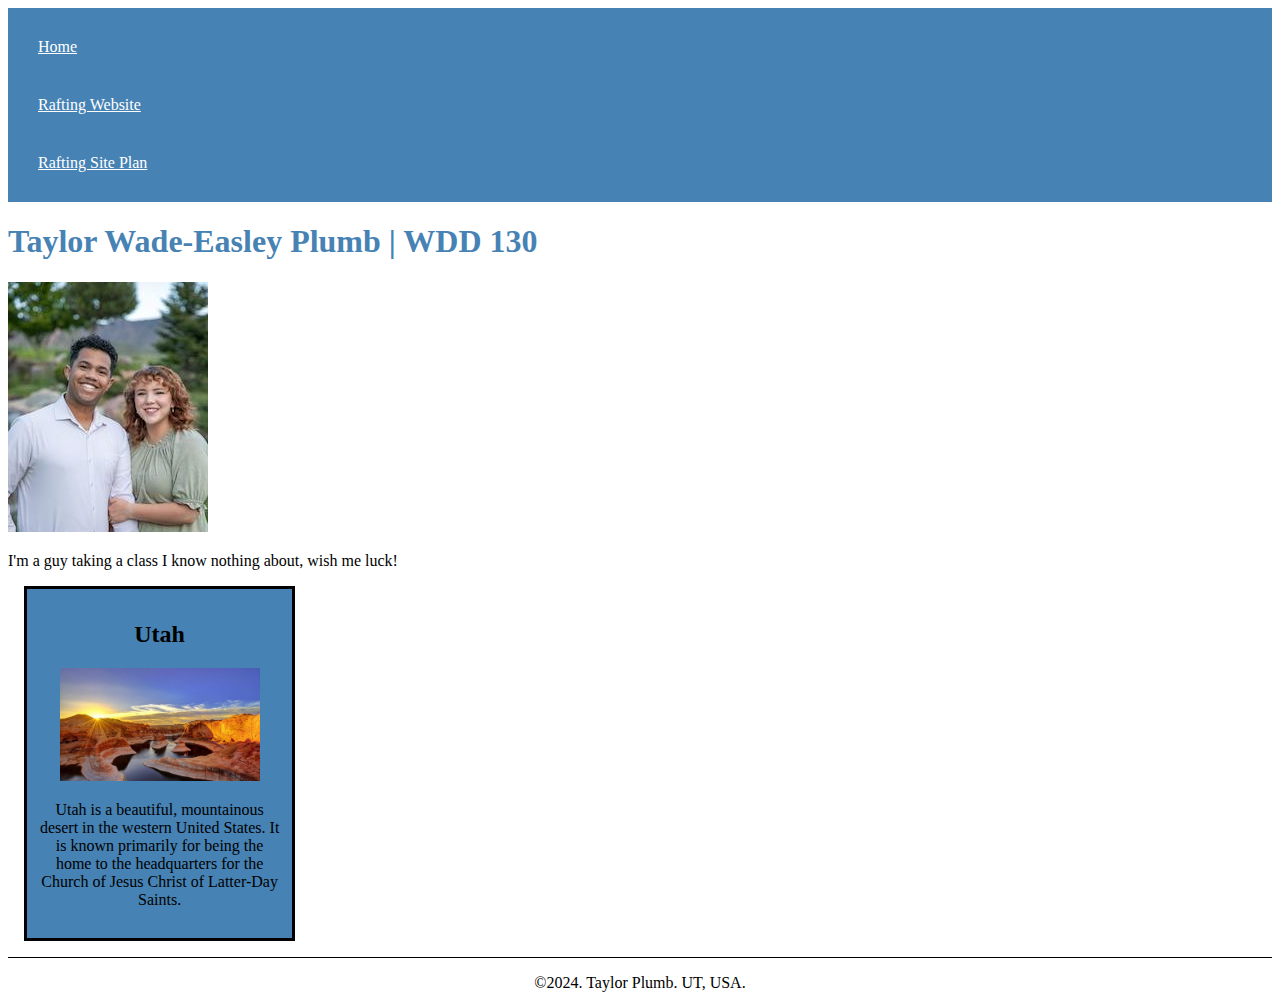
<file: index.html>
<!DOCTYPE html>
<html lang="en">
<head>
    <meta charset="utf-8">
    <meta name="viewport" content="width=device-width,initial-scale=1.0">
    <title>Taylor Wade-Easley Plumb | WDD 130</title>
    <meta name="description" content="Just a poor boy doing WDD 130 through BYU-I for my own learnings sake. Taylor Plumb here.">
    <meta name="author" content="Taylor Plumb">
    <link rel="stylesheet" href="styles/styles.css">
</head>
<body>
    <header>
        <nav>
            <a href="#">Home</a>
            <a href="wwr/">Rafting Website</a>
            <a href="wwr/site-plan-rafting.html">Rafting Site Plan</a>
        </nav>
    </header>
    <main>
        <h1>Taylor Wade-Easley Plumb | WDD 130</h1>
        <img src="images/profile.jpg" alt="Taylor Plumb" width="200">
        <p>I'm a guy taking a class I know nothing about, wish me luck!</p>
    </main>
    <aside>
        <h2>Utah</h2>
        <img src="images/natparksmallsize.jpg" alt="Utah National Park">
        <p>Utah is a beautiful, mountainous desert in the western United States. It is known primarily for being the home to the headquarters for the Church of Jesus Christ of Latter-Day Saints.</p>
    </aside>
    <footer>
        <p>&copy;2024. Taylor Plumb. UT, USA.</p>
    </footer>

</body>
</html>
</file>
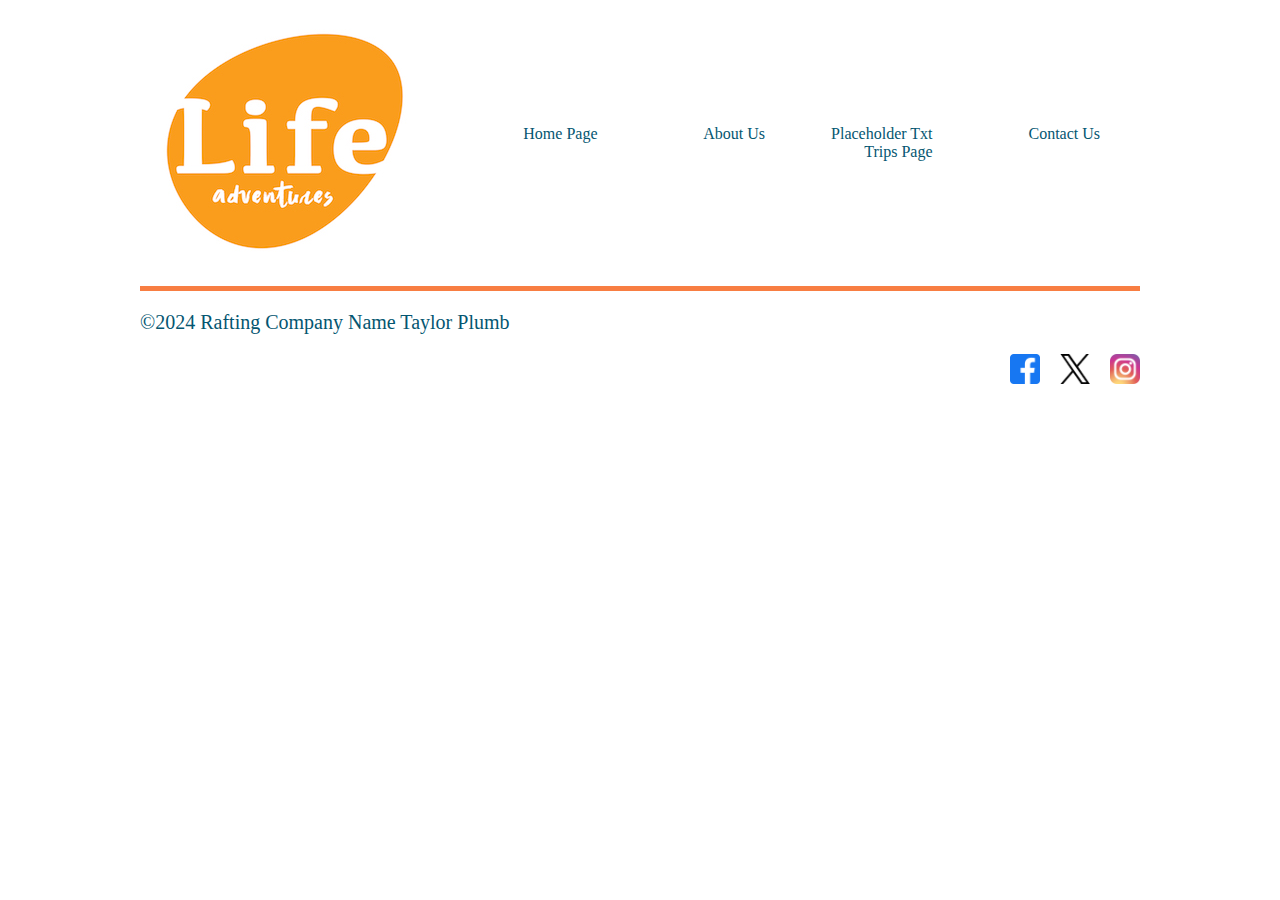
<file: wwr/index.html>
<!DOCTYPE html>
<html lang="en">
<head>
    <meta charset="UTF-8">
    <meta name="viewport" content="width=device-width, initial-scale=1.0">
    <meta name="author" content="Taylor Plumb">
    <meta name="description" content="Lide Adventures Rafting home page">

    <title>Home | Life Adventure Rafting</title>
    <link rel="stylesheet" type="text/css" href="styles/rafting.css">

    <link rel="preconnect" href="https://fonts.googleapis.com">
    <link rel="preconnect" href="https://fonts.gstatic.com" crossorigin>
    <link href="https://fonts.googleapis.com/css2?family=Squada+One&display=swap" rel="stylesheet">

    <link rel="preconnect" href="https://fonts.googleapis.com">
    <link rel="preconnect" href="https://fonts.gstatic.com" crossorigin>
    <link href="https://fonts.googleapis.com/css2?family=Libre+Baskerville&display=swap" rel="stylesheet">
</head>
<body>
    <header>
        <img src="images/lifeadvent.jpg" alt="logo">
        <nav>
            <ul class="navigation">
                <li><a href="index.html">Home Page</a></li>
                <li><a href="about.html">About Us</a></li>
                <li><a href="trips.html">Placeholder Txt Trips Page</a></li>
                <li><a href="contact.html">Contact Us</a></li>
            </ul>
        </nav>
    </header>
    <footer>
        <footer>
            <p>&copy;2024 Rafting Company Name Taylor Plumb</p>
            <nav class="sociallinks">
                <a href="https://facebook.com">
                    <img src="images/facebookprofile.png" alt="facebook">
                </a>
                <a href="https://x.com">
                    <img src="images/xortwitter.png" alt="X or Twitter">
                </a>
                <a href="https://instagram.com">
                    <img src="images/instagram.png" alt="instagram">
                </a>
            </nav>
        </footer>
    </footer>
</body>
</html>
</file>
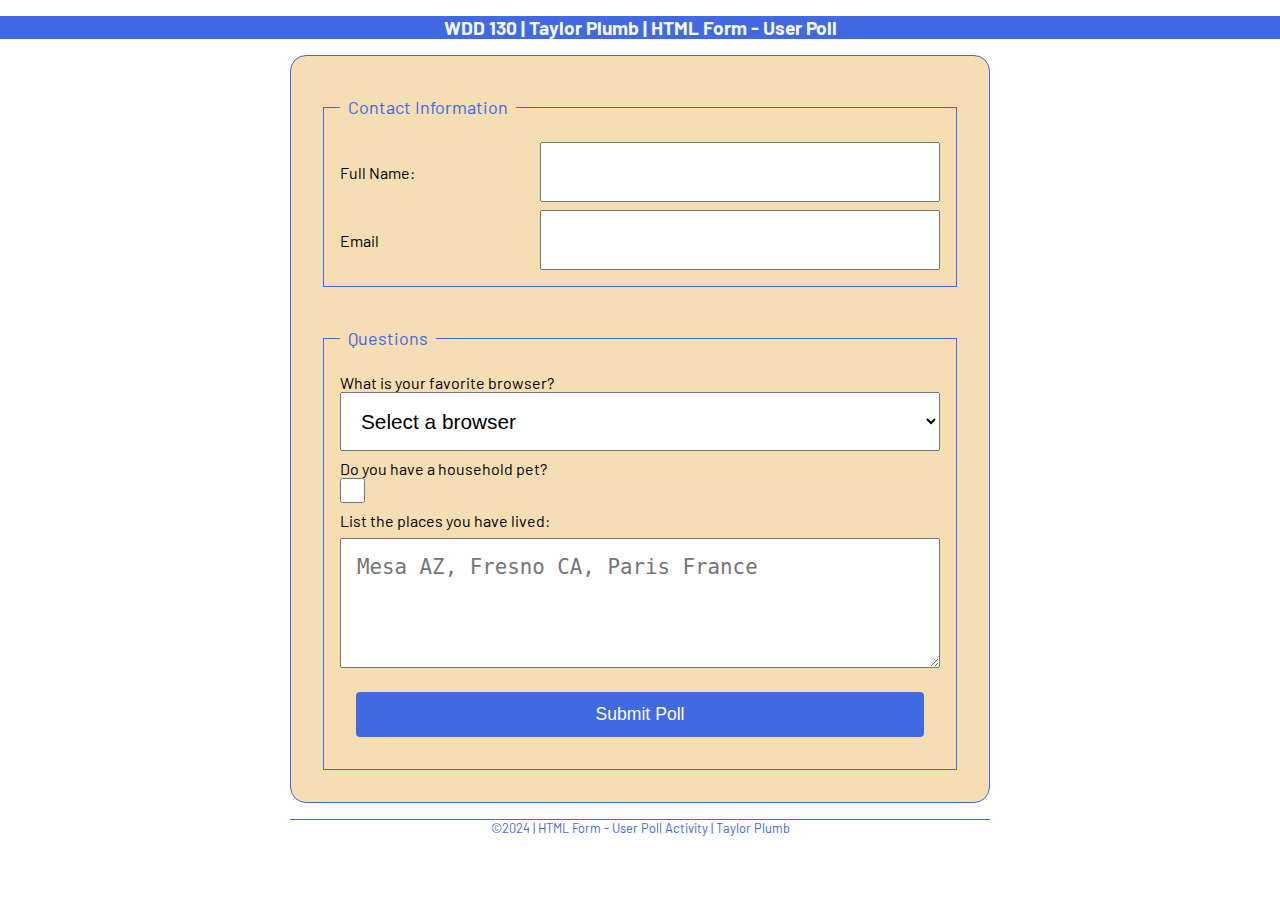
<file: week05/poll-form.html>
<!DOCTYPE html>
<html lang="en">
<head>
    <meta charset="UTF-8">
    <meta name="viewport" content="width=device-width, initial-scale=1.0">
    <title>WDD 130 | HTML Form - User Poll</title>
    <link rel="preconnect" href="https://fonts.googleapis.com">
    <link rel="preconnect" href="https://fonts.gstatic.com" crossorigin>
    <link href="https://fonts.googleapis.com/css2?family=Barlow:ital,wght@0,400;0,700;1,400&display=swap" rel="stylesheet">
    <link rel="stylesheet" href="styles/poll-form.css">
</head>
<body>
    <header>
        <h1>WDD 130 | Taylor Plumb | HTML Form - User Poll</h1>
    </header>
    <main>
        <form>
            <fieldset>
                <legend>Contact Information</legend>
                <div class="form-item column2">
                    <label for="fullname">Full Name:</label>
                    <input type="text" id="fullname" name="fullname">
                </div>
                <div class="form-item column2">
                    <label for="useremail">Email</label>
                    <input type="email" id="useremail" name="useremail">
                </div>

            </fieldset>
            <fieldset>
                <legend>Questions</legend>
                <div class="form-item comlumn1">
                    <label for="browser">What is your favorite browser?</label>
                        <select name="browser" id="browser">
                        <option value="">Select a browser</option>
                        <option value="chrome">Google Chrome</option>
                        <option value="firefox">Mozilla Firefox</option>
                        <option value="safari">Apple Safari</option>
                        <option value="edge">Microsoft Edge</option>
                        <option value="other">Other</option>
                        </select>
                </div>
                <div class="form-item comlumn1">
                    <label for="pet">Do you have a household pet?</label>
                    <input type="checkbox" name="pet" id="pet">
                </div>
                    <label for="feedback">List the places you have lived:</label>
                    <textarea id="feedback" name="feedback" rows="4" placeholder="Mesa AZ, Fresno CA, Paris France"></textarea>
                    <button type="submit">Submit Poll</button>
            </fieldset>

        </form>
    </main>
    <footer>
        <p>&copy;2024 | HTML Form - User Poll Activity | Taylor Plumb</p>
    </footer>
</body>
</html>
</file>
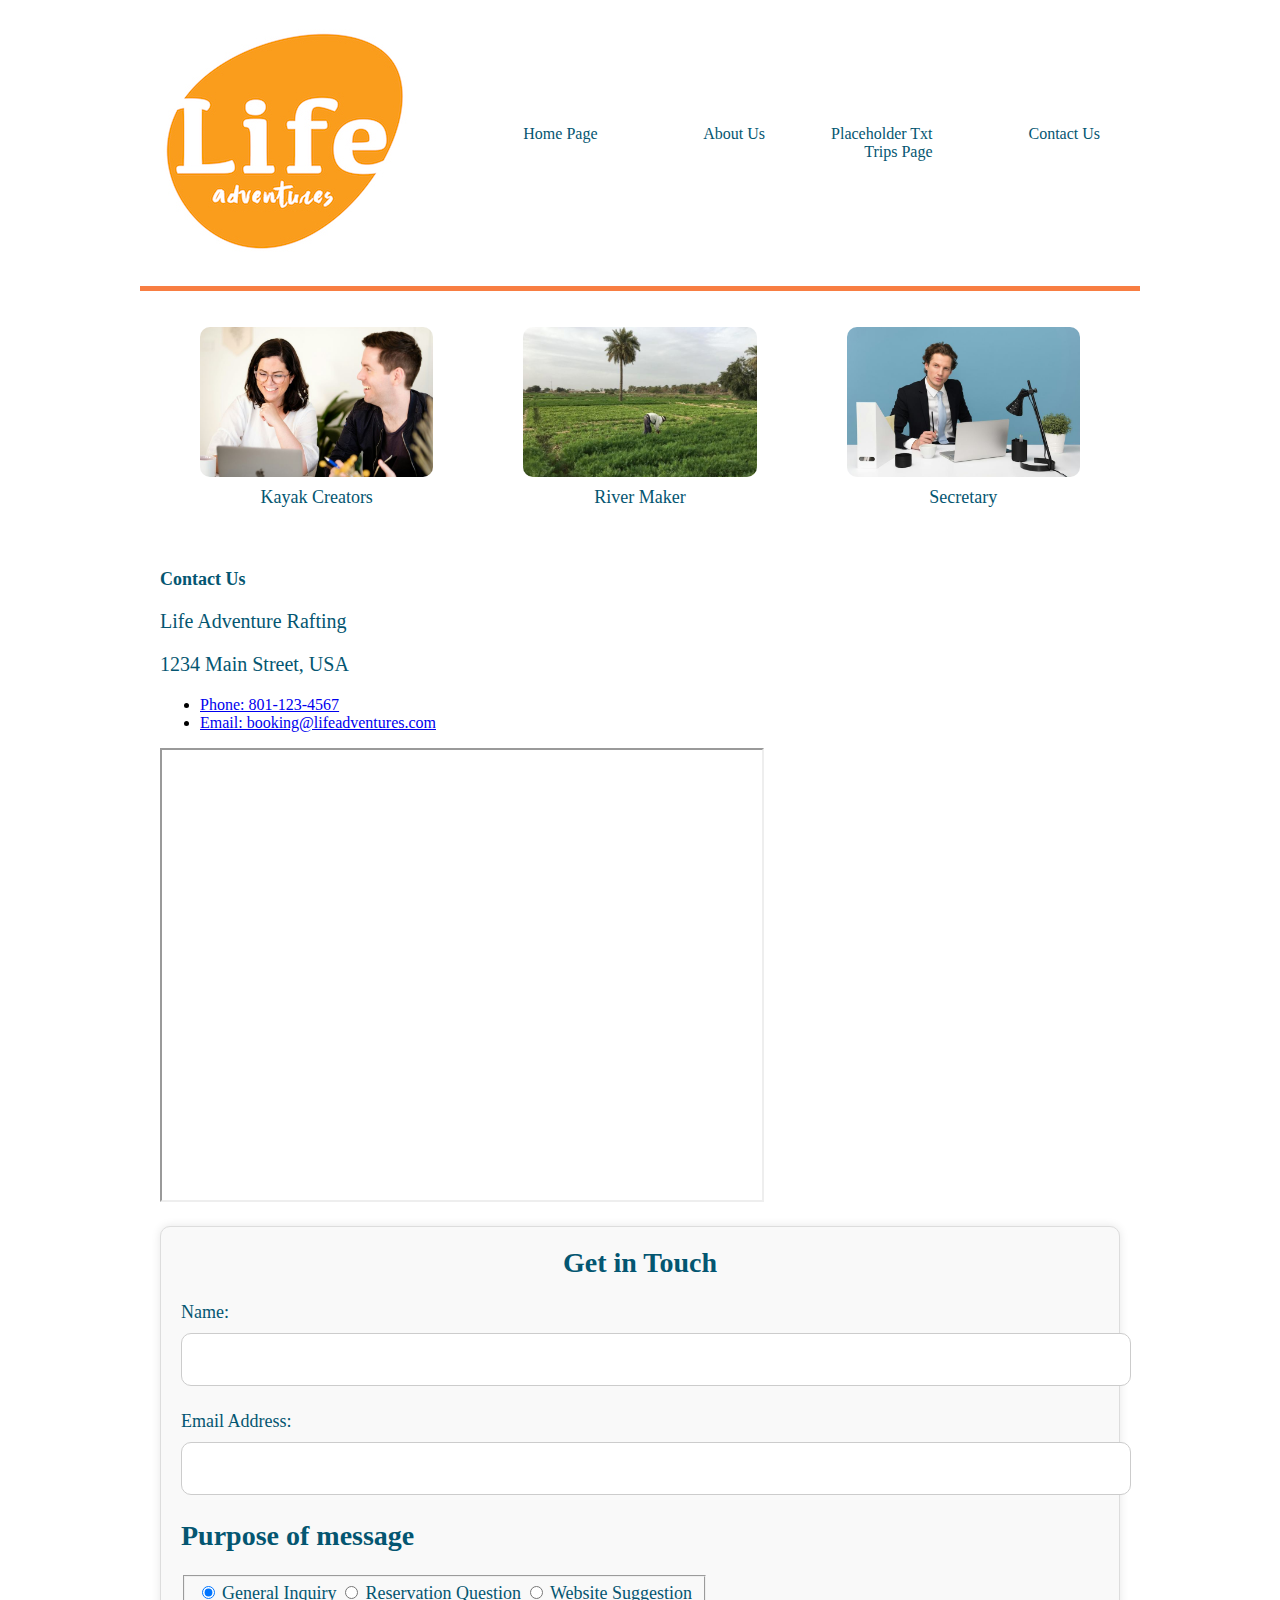
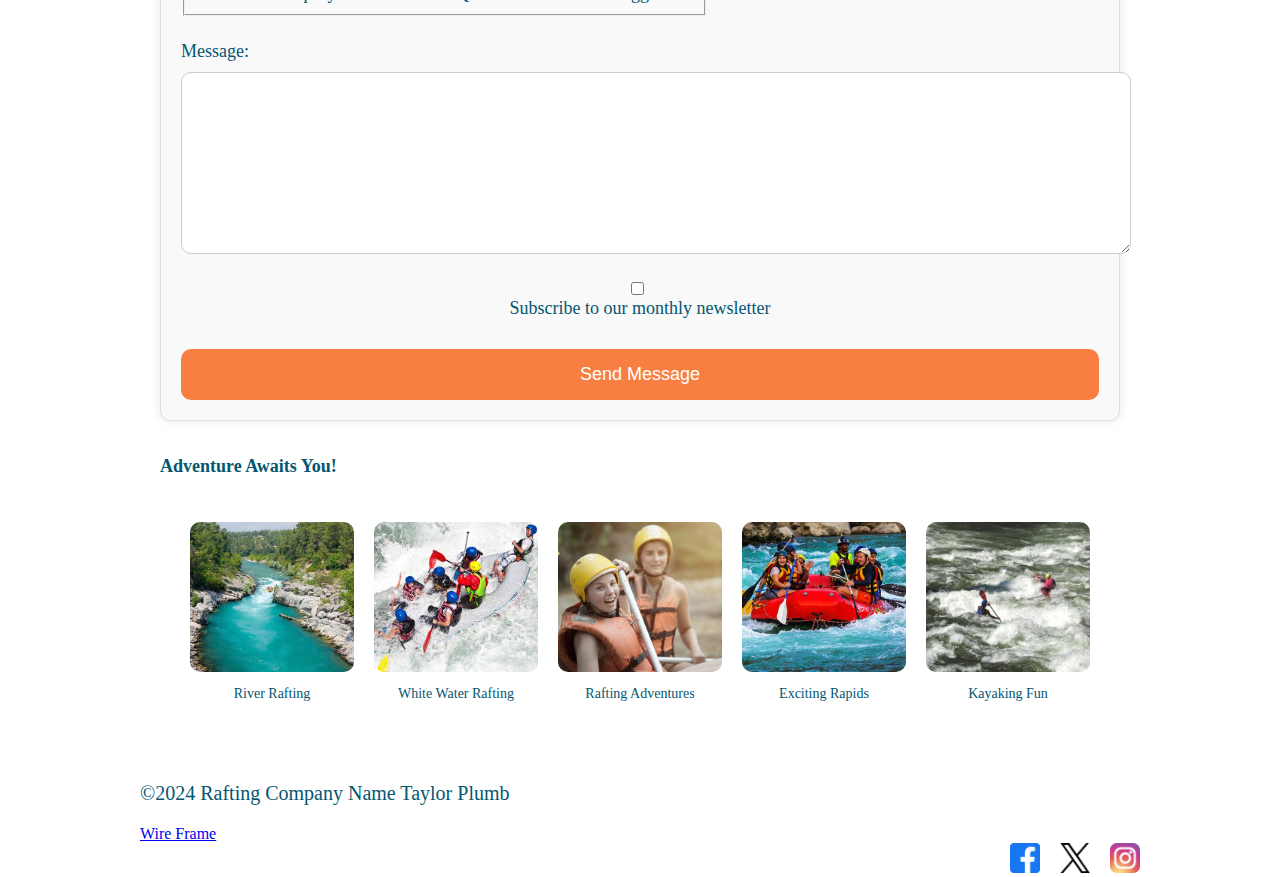
<file: wwr/contact.html>
<!DOCTYPE html>
<html lang="en">
<head>
    <meta charset="UTF-8">
    <meta name="viewport" content="width=device-width, initial-scale=1.0">
    <meta name="author" content="Taylor Plumb">
    <meta name="description" content="Life Adventure Rafting contact page. Get in touch and set an appountment through this page.">
    <title>Contact - Life Adventure Rafting</title>
    <link rel="stylesheet" type="text/css" href="styles/rafting.css">

    <link rel="preconnect" href="https://fonts.googleapis.com">
    <link rel="preconnect" href="https://fonts.gstatic.com" crossorigin>
    <link href="https://fonts.googleapis.com/css2?family=Squada+One&display=swap" rel="stylesheet">

    <link rel="preconnect" href="https://fonts.googleapis.com">
    <link rel="preconnect" href="https://fonts.gstatic.com" crossorigin>
    <link href="https://fonts.googleapis.com/css2?family=Libre+Baskerville&display=swap" rel="stylesheet">
</head>
<body class="contact-page">
    <header>
        <img src="images/lifeadvent.jpg" alt="logo">
        <nav>
            <ul class="navigation">
                <li><a href="index.html">Home Page</a></li>
                <li><a href="about.html">About Us</a></li>
                <li><a href="trips.html">Placeholder Txt Trips Page</a></li>
                <li><a href="contact.html">Contact Us</a></li>
            </ul>
        </nav>
    </header>

    <main>
        <div class="hero-gallery">
            <figure class="hero-image">
            <img src="images/teamworkers.jpg" alt="Team members working together on a project">
            <figcaption>Kayak Creators</figcaption>
            </figure>
            <figure class="hero-image">
            <img src="images/river-maker.jpg" alt="A person in a field with a tree in the background">
            <figcaption>River Maker</figcaption>
            </figure>
            <figure class="hero-image">
            <img src="images/deal-maker.jpg" alt="Man in suit at a computer desk">
            <figcaption>Secretary</figcaption>
            </figure>
        </div>

        <section class="contact-info">
            <h2>Contact Us</h2>
            <p>Life Adventure Rafting</p>
            <p>1234 Main Street, USA</p>
            <ul>
            <li><a href="tel:+18011234567890">Phone: 801-123-4567</a></li>
            <li><a href="mailto:booking@lifeadventures.com">Email: booking@lifeadventures.com</a></li>
            </ul>
            <div class="map">
                <iframe src="https://www.google.com/maps/embed?pb=!1m18!1m12!1m3!1d586.0253687026164!2d-117.91991251134037!3d33.81076216420053!2m3!1f0!2f0!3f0!3m2!1i1024!2i768!4f13.1!3m3!1m2!1s0x80dcd7d726586723%3A0x42808c2d57eb4a9a!2sJungle%20Cruise!5e0!3m2!1sen!2sus!4v1729293287152!5m2!1sen!2sus" width="600" height="450" allowfullscreen="" loading="lazy" referrerpolicy="no-referrer-when-downgrade"></iframe>
            </div>
        </section>
            <form id="contact-form" class="contact-form">
                <h2>Get in Touch</h2>
                <div class="form-group">
                  <label for="name">Name:</label>
                  <input type="text" id="name" name="name" required>
                </div>
                <div class="form-group">
                  <label for="email">Email Address:</label>
                  <input type="email" id="email" name="email" required>
                </div>
                <div class="form-group">
                <h2>Purpose of message</h2>   
                  <fieldset id="purpose">
                    <input type="radio" id="general-inquiry" name="purpose" value="General Inquiry" checked>
                    <label for="general-inquiry">General Inquiry</label>
                    <input type="radio" id="reservation-question" name="purpose" value="Reservation Question">
                    <label for="reservation-question">Reservation Question</label>
                    <input type="radio" id="website-suggestion" name="purpose" value="Website Suggestion">
                    <label for="website-suggestion">Website Suggestion</label>
                  </fieldset>
                </div>
                <div class="form-group">
                  <label for="message">Message:</label>
                  <textarea id="message" name="message" required></textarea>
                </div>
                <div class="newsletter-checkbox form-group">
                  <input type="checkbox" id="newsletter" name="newsletter">
                  <label for="newsletter">Subscribe to our monthly newsletter</label>
                </div>
                <button type="submit" class="submit-btn">Send Message</button>
              </form>
        <section class="Adventure">
            <h2>Adventure Awaits You!</h2>
                <div class="adventure-gallery">
                    <figure class="adventure-image">
                    <img src="images/rafting1.jpg" alt="River">
                    <figcaption>River Rafting</figcaption>
                    </figure>
                    <figure class="adventure-image">
                    <img src="images/rafting2.jpg" alt="White Water Rafting">
                    <figcaption>White Water Rafting</figcaption>
                    </figure>
                    <figure class="adventure-image">
                    <img src="images/rafting3.jpg" alt="Girl in life jacket">
                    <figcaption>Rafting Adventures</figcaption>
                    </figure>
                    <figure class="adventure-image">
                    <img src="images/rafting4.jpg" alt="White Water Rafting">
                    <figcaption>Exciting Rapids</figcaption>
                    </figure>
                    <figure class="adventure-image">
                    <img src="images/rafting5.jpg" alt="kayaking">
                    <figcaption>Kayaking Fun</figcaption>
                    </figure>
                    </div>
        </section>
    </main>

    <footer>
        <p>&copy;2024 Rafting Company Name Taylor Plumb</p>
        <a href="https://app.moqups.com/ARdjksC07qBzu0JPEnmAUwxRkrbIOhmC/view/page/ad64222d5">Wire Frame</a>
        <nav class="sociallinks">
            <a href="https://facebook.com">
                <img src="images/facebookprofile.png" alt="facebook">
            </a>
            <a href="https://x.com">
                <img src="images/xortwitter.png" alt="X or Twitter">
            </a>
            <a href="https://instagram.com">
                <img src="images/instagram.png" alt="instagram">
            </a>
        </nav>
    </footer>
</body>
</html>
</file>
<file: styles/styles.css>
nav {
    background-color:steelblue;
    padding: 10px;
}
nav a {
    color: white;
    display: block;
    padding: 20px;
}
h1 {
    color: steelblue;
}
main image {
    width: 150px;
    height: auto;
    border: 1px solid steelblue;
    padding: 2px;
    box-shadow: 0 0 30px gray;
}
p {
    padding: 0;
}
main {
    max-width: 840px;
}
aside {
    width: 15rem;
    margin: 1rem;
    border: .2em solid black;
    padding: 1%;
    background-color: steelblue;
    color: black;
    text-align: center;
}
aside img {
    width: 200px;
    height: auto;
}
footer {
    margin-top: 15px;
    border-top: 1px solid #000;
    text-align: center;
}
</file>
<file: wwr/styles/rafting.css>
:root {
  --primary-color: #f87e42;
  --secondary-color: #045671;
  --accent1-color: #9c805d;
  --accent2-color: #cfa24b;

}
.libre-baskerville-regular {
  font-family: "Libre Baskerville", serif;
  font-weight: 400;
  font-style: normal;
  }
  .squada-one-regular {
  font-family: "Squada One", sans-serif;
  font-weight: 400;
  font-style: normal;
  }
body {
  max-width: 1000px;
  margin: auto;

}
p {
  font-size: 20px;
  color: var(--secondary-color);
  font-weight: 400; 
}
h1 {
  font-size: x-large;
  color: var(--secondary-color);
}
h2 {
  font-size: large;
  color: var(--secondary-color);
}

.hero {
  position: relative;
  width: 100%;
  height: auto;
}

.hero img {
  width: 100%;
  height: 100%;
  object-fit: cover;
  }
  
.hero h1 {
  position: absolute;
  font-size: 48px;
}
  
.hero article {
  position: absolute;
  bottom: 20px;
  left: 20px;
  color: #fff;
}
article p {
  color:  white;
}
.hero article img {
  width: auto; 
  height: 150px; 
  object-fit: cover;
  border-radius: 10px;
  float: right;
}
header {
  display: grid;
  grid-template-columns: 1fr 3fr; 
  align-items: center;
  padding: 20px;
  border-bottom: var(--primary-color) 5px solid;
  max-width: 100%;
}
.logo img {
	margin: 0 0.25rem 0 1rem;
	width: 64px;
	height: auto;
}

nav {
	text-align: right;
}

.navigation {
	display: flex;
	list-style: none;
}

.navigation li {
	flex: 1 1 100%;
}

.navigation a {
	display: block;
	color: var(--secondary-color);
	padding: 20px;
	text-decoration: none;
}

.navigation a:hover {
	color: var(--accent2-color);
	font-weight: 700;
	text-decoration: underline;
}
.history-container {
  display: flex;
  justify-content: space-between;
  align-items: center;
  padding: 20px;
}

.history-text {
  width: 30%;
  padding: 20px;
}

.history-image {
  width: 40%;
}

.history-image img {
  width: 100%;
  height: 200px;
  object-fit: cover;
  border-radius: 10px;
}
.adventure-gallery {
  display: flex;
  justify-content: space-between;
  padding: 20px;
  }
  
.adventure-image {
  width: 20%;
  margin: 10px;
}
  
.adventure-image img {
  width: 100%;
  height: 150px;
  object-fit: cover;
  border-radius: 10px;
}
  
.adventure-image figcaption {
  font-size: 14px;
  color: var(--secondary-color);
  text-align: center;
  padding: 10px;
}
.footer {
  display: flex;
  justify-content: space-between;
  align-items: center;
  padding: 20px;
  background-color: var(--accent1-color); 
}

.sociallinks {
  display: flex;
  justify-content: flex-end;
  align-items: center;
}
    
.sociallinks a {
  margin-left: 20px;
}
    
.sociallinks img {
  width: 30px; 
  height: auto;

}
main {
  display: grid;
  grid-template-columns: 1fr; /* single column */
  grid-gap: 20px;
  max-width: 1000px;
  margin: auto;
  padding: 20px;
}
.hero {
  grid-column: 1;
}
.contact-info {
  grid-column: 1;
}
.contact-form {
  grid-column: 1;
}
.contact-form {
  grid-column: 1;
  background-color: #f9f9f9;
  padding: 20px;
  border: 1px solid #ddd;
  border-radius: 10px;
  box-shadow: 0 0 10px rgba(0, 0, 0, 0.1);
}
  


.contact-form h2 {
  font-size: 28px;
  color: var(--secondary-color);
  margin-top: 0;
  text-align: center;
}

.form-group {
  margin-bottom: 25px;
  display: flex;
  flex-direction: column;
  align-items: flex-start;
}

.form-group label {
  font-size: 18px;
  color: var(--secondary-color);
  margin-bottom: 10px;
}

.form-group input[type="text"], 
.form-group input[type="email"], 
.form-group textarea {
  width: 100%;
  padding: 15px;
  border: 1px solid #ccc;
  border-radius: 10px;
  font-size: 18px;
}

.form-group textarea {
  height: 150px;
  resize: vertical;
}

.purpose {
  border: none;
  padding: 0;
  display: flex;
  flex-direction: column;
  align-items: flex-start;
}

.purpose input[type="radio"] {
  margin-right: 10px;
  margin-bottom: 10px;
}

.purpose label {
  font-size: 18px;
  color: var(--secondary-color);
}

.submit-btn {
  background-color: var(--primary-color);
  color: #fff;
  padding: 15px 30px;
  border: none;
  border-radius: 10px;
  cursor: pointer;
  font-size: 18px;
  width: 100%;
}

.submit-btn:hover {
  background-color: var(--accent2-color);
}

.newsletter-checkbox {
  display: flex;
  align-items: center;
  margin-bottom: 20px;
}

.newsletter-checkbox input[type="checkbox"] {
  margin-right: 10px;
}

.newsletter-checkbox label {
  font-size: 18px;
  color: var(--secondary-color);
}

.contact-page .hero-gallery {
  display: grid;
  grid-template-columns: repeat(3, 1fr);
  grid-gap: 10px;
  width: 100%;
}
  
.contact-page .hero-image {
  display: flex;
  flex-direction: column;
  align-items: center;
}
  
.contact-page .hero-image img {
  width: 100%;
  height: 150px;
  object-fit: cover;
  border-radius: 10px;
}
  
.contact-page .hero-image figcaption {
  font-size: 18px;
  color: var(--secondary-color);
  text-align: center;
  padding: 10px;
}
</file>
<file: week05/styles/poll-form.css>
.barlow-regular {
    font-family: "Barlow", sans-serif;
    font-weight: 400;
    font-style: normal;
  }
  
.barlow-bold {
    font-family: "Barlow", sans-serif;
    font-weight: 700;
    font-style: normal;
}
  
.barlow-regular-italic {
    font-family: "Barlow", sans-serif;
    font-weight: 400;
    font-style: italic;
}
*{
    margin: 0;
    padding: 0;
    box-sizing: border-box;
}  
body {
    font-family: "Barlow", sans-serif;
    font-size: medium;
    color: black;
    background: #fff;
}
header {
    background-color: royalblue;
    margin: 0 auto;
    width: 700 px;
}
h1 {
    margin: 1rem;
    font-size: larger;
    color: whitesmoke;
    text-align: center;
}
form {
    width: 700px;
    margin: 0 auto;
    padding: 1rem;
    border: 1.5px solid royalblue;
    border-radius: 1rem;
    background-color: wheat;
    display: grid;
}
fieldset {
    display: grid;
    grid-gap: .5rem;
    margin: 1rem;
    border: 1.5px solid royalblue;
    padding: 1rem;
}
legend{
    padding: .5rem;
    color: royalblue;
    font-size: large;
}
label {
    text-align: left;
    padding-right: 2rem;
}
input, select,textarea {
    padding: 1rem;
    font-size: 1.3rem;
}
input[type="checkbox"] {
    width: 25px;
    height: 25px;
    vertical-align: bottom;
}
button {
    margin: 1rem;
    background-color: royalblue;
    color: white;
    border: none;
    border-radius: .25rem;
    padding: .75rem;
    font-size: 1.1rem;
}
button:hover {
    background-color: grey;
}
footer {
    margin: 1rem auto 0;
    width: 700px;
    text-align: center;
    font-size: .8em;
    color: royalblue;
    border-top: 1px solid royalblue;
}
.form-item {
    display: grid;
    align-items: center;
}
.column1 {
    grid-template-columns: 3fr 1fr;
    margin: .5rem 0;
}
.column2 {
    grid-template-columns: 1fr 2fr;
}
</file>
